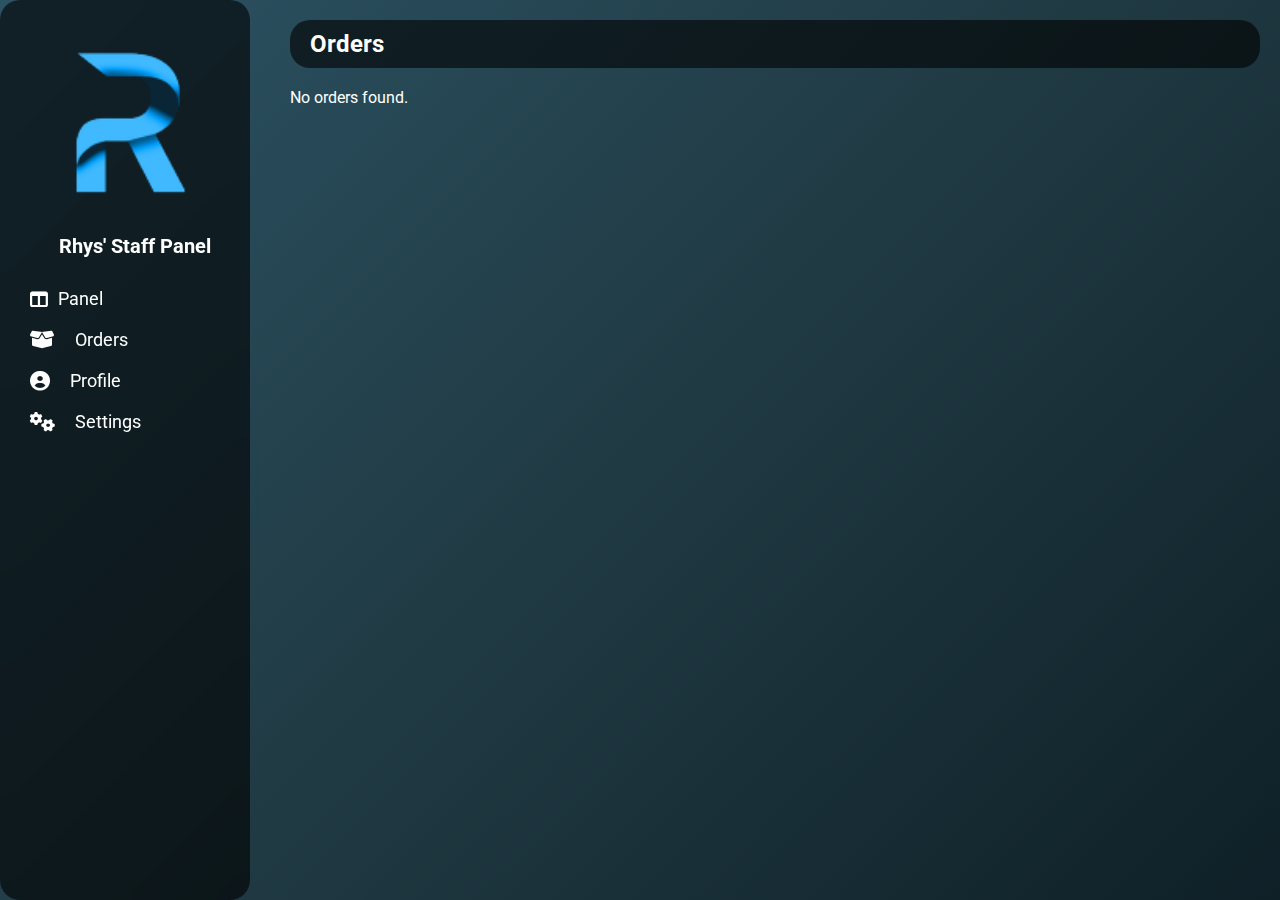
<file: orders.html>
<!DOCTYPE html>
<html lang="en">
<head>
    <meta charset="UTF-8">
    <meta name="viewport" content="width=device-width, initial-scale=1.0">
    <title>Orders</title>
    <link href="https://fonts.googleapis.com/css2?family=Roboto:wght@400;500;700&display=swap" rel="stylesheet">
    <link href="https://cdnjs.cloudflare.com/ajax/libs/font-awesome/6.0.0-beta3/css/all.min.css" rel="stylesheet">
    <link rel="stylesheet" href="order.css">
</head>
<body>
    <div class="dashboard-container">
        <!-- Sidebar -->
        <div class="sidebar">
            <div class="logo-section">
                <div class="logo-icon">
                    <img src="logo.png" alt="Logo">
                </div>
                <h3>Rhys' Staff Panel</h3>
            </div>
            <ul class="nav-options">
                <li><i class="fa-solid fa-table-columns"></i> <a href="index.html">Panel</a></li>
                <li><i class="fas fa-box-open icon"></i> Orders</li>
                <li><i class="fas fa-user-circle icon"></i> Profile</li>
                <li><i class="fas fa-cogs icon"></i> Settings</li>
            </ul>
        </div>

        <!-- Main Content -->
        <div class="main-content">
            <div class="header">
                <h3>Orders</h3>
            </div>

            <!-- Orders List Section -->
            <div class="orders-list" id="ordersList">
                <!-- Orders will be dynamically rendered here -->
            </div>
        </div>
    </div>

    <!-- Edit Order Modal -->
    <div class="modal" id="editOrderModal">
        <div class="modal-content">
            <span class="close" onclick="closeModal()">&times;</span>
            <h3>Edit Order</h3>
            <div class="edit-fields">
                <input type="text" id="editStaffName" placeholder="Staff Name">
                <input type="text" id="editDescription" placeholder="Order Description">
                <input type="number" id="editAmount" placeholder="Amount (Robux)">
                <input type="number" id="editUSD" placeholder="Amount (USD)">
                <select id="editStatus">
                    <option value="pending">Pending</option>
                    <option value="paid">Paid</option>
                </select>
            </div>
            <div class="modal-buttons">
                <button id="saveOrderChanges">Save Changes</button>
                <button id="deleteOrder">Delete Order</button>
            </div>
        </div>
    </div>

    <script src="orders.js"></script>
</body>
</html>
</file>
<file: order.css>
/* General Layout */
* {
    margin: 0;
    padding: 0;
    box-sizing: border-box;
}

body {
    font-family: 'Roboto', sans-serif;
    background-color: #f4f7f6;
    color: #333;
}

/* Dashboard Container */
.dashboard-container {
    display: flex;
}

/* Sidebar */
.sidebar {
    width: 250px;
    background-color: #2f323a;
    color: white;
    height: 100vh;
    padding-top: 20px;
    position: fixed;
}

.sidebar h3 {
    font-size: 20px;
    font-weight: bold;
    padding-left: 20px;
}

.nav-options {
    list-style: none;
    padding-left: 0;
}

.nav-options li {
    padding: 15px 20px;
    font-size: 16px;
    cursor: pointer;
    transition: background-color 0.3s;
}

.nav-options li:hover {
    background-color: #3a4049;
}

.nav-options li a {
    color: white;
    text-decoration: none;
    display: block;
}

.nav-options .icon {
    margin-right: 10px;
}

/* Main Content */
.main-content {
    margin-left: 250px;
    width: calc(100% - 250px);
    padding: 20px;
}

.header h3 {
    font-size: 24px;
    font-weight: bold;
}

/* Orders List */
.orders-list {
    display: flex;
    flex-direction: column;
}

.order {
    background: rgba(255, 255, 255, 0.1);
    padding: 15px;
    margin-bottom: 10px;
    border-radius: 8px;
    box-shadow: 0 4px 10px rgba(0, 0, 0, 0.1);
    transition: all 0.3s ease;
}

.order:hover {
    background-color: rgba(255, 255, 255, 0.2);
}

button {
    background: linear-gradient(135deg, #74ebd5, #ACB6E5);
    padding: 10px;
    border-radius: 5px;
    border: none;
    color: #000;
    font-size: 14px;
    cursor: pointer;
    transition: all 0.3s ease;
    margin-top: 10px;
}

button:hover {
    transform: translateY(-2px);
    box-shadow: 0 8px 25px rgba(0, 0, 0, 0.15);
}

/* Modal Styling */
.modal {
    display: none;
    position: fixed;
    z-index: 9999;
    left: 0;
    top: 0;
    width: 100%;
    height: 100%;
    overflow: auto;
    background-color: rgba(0, 0, 0, 0.75);
}

.modal-content {
    background: #2f323a;
    color: white;
    margin: 10% auto;
    padding: 30px;
    border: 1px solid #333;
    border-radius: 10px;
    width: 90%;
    max-width: 600px;
    box-shadow: 0 5px 20px rgba(0, 0, 0, 0.5);
    position: relative;
}

.close {
    color: #aaa;
    position: absolute;
    top: 15px;
    right: 20px;
    font-size: 28px;
    cursor: pointer;
    transition: color 0.2s ease;
}

.close:hover {
    color: #e74c3c;
}

.edit-fields input, .edit-fields select {
    padding: 10px;
    margin-bottom: 10px;
    background: rgba(255, 255, 255, 0.1);
    border: none;
    border-radius: 5px;
    color: #fff;
    width: 100%;
}

.modal-buttons {
    display: flex;
    justify-content: space-between;
}

.modal-buttons button {
    width: 48%;
    padding: 10px;
    border-radius: 5px;
    border: none;
    color: white;
    background-color: #74ebd5;
    cursor: pointer;
}

.modal-buttons button:hover {
    background-color: #4a92a2;
}
/* General Reset and Font */
* {
    margin: 0;
    padding: 0;
    box-sizing: border-box;
    font-family: 'Roboto', sans-serif;
}

body {
    height: 100vh;
    background: linear-gradient(135deg, #2c5364, #203a43, #0f2027); /* Gradient Background */
    overflow: hidden;
}

/* Sidebar */
.sidebar {
    width: 250px;
    background-color: rgba(0, 0, 0, 0.6); /* Dark overlay for sidebar */
    height: 100%;
    position: fixed;
    top: 0;
    left: 0;
    color: #fff;
    display: flex;
    flex-direction: column;
    justify-content: flex-start; /* Changed to top-aligned */
    padding: 20px;
    backdrop-filter: blur(10px); /* Glassmorphism effect */
    border-radius: 20px;
}

.logo-section {
    text-align: center;
}

.logo-icon img {
    width: 200px;
    height: auto;
    margin-bottom: 10px;
}

h3 {
    font-size: 22px;
    font-weight: 500;
}

/* Sidebar Nav Links */
.nav-options {
    list-style: none;
    padding: 20px 0;
}

.nav-options li {
    padding: 10px;
    font-size: 18px;
    display: flex;
    align-items: center;
    gap: 10px;
    cursor: pointer;
    transition: background 0.3s;
}

.nav-options li:hover {
    background: rgba(255, 255, 255, 0.1); /* Hover effect */
}

.nav-options .icon {
    font-size: 20px;
}

/* Main Content Area */
.main-content {
    margin-left: 270px; /* Space for Sidebar */
    padding: 20px;
    color: #fff;
    overflow: auto;
}

/* Header Section */
.header {
    display: flex;
    justify-content: space-between;
    align-items: center;
    padding: 10px 20px;
    background: rgba(0, 0, 0, 0.6);
    border-radius: 20px;
    margin-bottom: 20px;
}

.header .title {
    font-size: 24px;
    font-weight: bold;
}

.header-icons {
    display: flex;
    align-items: center;
    gap: 20px;
}

.profile {
    position: relative;
    display: flex;
    align-items: center;
    gap: 10px;
    cursor: pointer;
}

.profile img {
    width: 40px;
    height: 40px;
    border-radius: 50%;
    border: 2px solid #fff;
}

/* Notification Dropdown (same idea as the profile dropdown) */
.notification-bell {
    position: relative;
    cursor: pointer;
}

.notifications-dropdown {
    position: absolute;
    top: 50px;  /* Position it just below the notification bell */
    right: 0;
    background: rgba(32, 58, 67, 0.9);  /* Dark background */
    padding: 15px 20px;
    border-radius: 8px;
    width: 200px;
    z-index: 1000;  /* Ensure it's above other elements */
    color: white;
    font-size: 16px;
    font-weight: 500;
    opacity: 0; /* Initially invisible */
    transform: scale(0.95) translateY(-10px);  /* Slightly smaller and above */
    transition: opacity 0.4s ease, transform 0.4s ease;  /* Smooth transition for visibility */
    pointer-events: none; /* Disable interaction when not visible */
}

.notification-bell.active .notifications-dropdown {
    opacity: 1;  /* Fade in */
    transform: scale(1) translateY(0);  /* Smooth scale and slide effect */
    pointer-events: all; /* Enable interaction when visible */
}

.notifications-dropdown ul {
    list-style: none;
    padding: 0;
    margin: 0;
}

.notifications-dropdown li {
    padding: 12px 0;
    cursor: pointer;
    transition: background 0.3s ease, padding 0.3s ease;
}

.notifications-dropdown li:hover {
    background: rgba(255, 255, 255, 0.1);
    padding-left: 10px;
}

/* Profile Dropdown Styling (as before) */
.profile-dropdown {
    position: absolute;
    top: 50px;
    right: 0;
    background: rgba(32, 58, 67, 0.9);
    padding: 15px 20px;
    border-radius: 8px;
    width: 200px;
    z-index: 1000;
    color: white;
    font-size: 16px;
    font-weight: 500;
    opacity: 0;
    transform: scale(0.95) translateY(-10px);
    transition: opacity 0.4s ease, transform 0.4s ease;
    pointer-events: none;
}

.profile.active .profile-dropdown {
    opacity: 1;
    transform: scale(1) translateY(0);
    pointer-events: all;
}

/* Profile Name Hover Effect */
.profile span {
    transition: color 0.3s ease;
}

.profile span:hover {
    color: #74ebd5;  /* Lighter color on hover */
}

/* Log Out Styling */
.profile-dropdown .logout {
    color: red;
}

.profile-dropdown li:hover {
    background: rgba(255, 255, 255, 0.1);
    padding-left: 10px;
}

/* General Styling for Header Icons */
.header-icons {
    display: flex;
    gap: 20px;
    align-items: center;
}

.header-icons .notification-bell,
.header-icons .profile {
    position: relative;
}


.notification-bell {
    position: relative;
    font-size: 24px;
    color: #fff;
    cursor: pointer;
}

.notification-bell:hover {
    color: #74ebd5; /* Hover effect */
}

.notifications-dropdown {
    position: absolute;
    top: 35px;
    right: 0;
    background: rgba(32, 58, 67, 0.8);
    padding: 10px;
    border-radius: 8px;
    display: none;
    box-shadow: 0 4px 10px rgba(0, 0, 0, 0.25);
}

.notification-bell.open .notifications-dropdown {
    display: block;
}

/* Order Log Section */
.order-log {
    background: rgba(255, 255, 255, 0.1);
    padding: 20px;
    border-radius: 15px;
    backdrop-filter: blur(10px);
    box-shadow: 0 4px 20px rgba(0, 0, 0, 0.25);
}

.order-log h2 {
    text-align: center;
    margin-bottom: 20px;
    font-size: 22px;
    font-weight: bold;
}

.order-fields {
    display: grid;
    grid-template-columns: 1fr 1fr;
    gap: 15px;
}

.order-fields input, .order-fields select {
    padding: 10px;
    background: rgba(255, 255, 255, 0.1);
    border: none;
    border-radius: 10px;
    color: #fff;
    font-size: 16px;
    outline: none;
    transition: background 0.3s;
}

.order-fields input:focus, .order-fields select:focus {
    background: rgba(255, 255, 255, 0.2);
}

button {
    background: linear-gradient(135deg, #74ebd5, #ACB6E5);
    padding: 15px;
    border-radius: 10px;
    border: none;
    color: #000;
    font-weight: bold;
    font-size: 16px;
    cursor: pointer;
    transition: all 0.4s ease;
    margin-top: 20px;
}

button:hover {
    transform: translateY(-2px);
    box-shadow: 0 8px 25px rgba(0, 0, 0, 0.25);
}

.error-message {
    color: red;
    font-size: 12px;
    margin-top: 10px;
}

@media (max-width: 768px) {
    .main-content {
        margin-left: 0;
    }

    .order-fields {
        grid-template-columns: 1fr;
    }
}

/* Ensure dropdowns are hidden by default */
.notifications-dropdown,
.profile-dropdown {
    display: none;
    position: absolute;
    top: 50px;
    background: rgba(32, 58, 67, 0.9);  /* Dark background */
    padding: 10px;
    border-radius: 8px;
    width: 200px;
    color: white;
}

/* Show the dropdown when the 'active' class is applied */
.notifications-dropdown.active,
.profile-dropdown.active {
    display: block;  /* Show the dropdown when active */
}

.toast {
    position: fixed;
    bottom: 20px;
    left: 50%;
    transform: translateX(-50%);
    color: #fff;
    padding: 10px 20px;
    border-radius: 5px;
    opacity: 0;
    visibility: hidden;
    transition: opacity 0.5s ease, visibility 0.5s ease;
    font-size: 16px;
}

.toast.show {
    opacity: 1;
    visibility: visible;
}

/* Red for error messages */
.toast.error {
    background-color: #dc3545; /* Red background */
}

/* Green for success messages */
.toast.success {
    background-color: #28a745; /* Green background */
}

/* Add scrolling to the orders list */
.orders-list {
    max-height: 500px;  /* You can adjust this based on how much space you want */
    overflow-y: auto;   /* Enables vertical scrolling */
    padding-right: 10px; /* Optional: adds some space on the right for scroll bar */
}

/* Optional: Style for each order */
.order-item {
    border: 1px solid #ddd;
    margin-bottom: 15px;
    padding: 15px;
    border-radius: 5px;
    background-color: rgba(255, 255, 255, 0.2);
}

/* Optional: Style for the Edit/Delete buttons */
button {
    margin-top: 10px;
    padding: 8px 15px;
    background-color: #007bff;
    color: white;
    border: none;
    border-radius: 4px;
    cursor: pointer;
}

button:hover {
    background-color: #0056b3;
}
</file>
